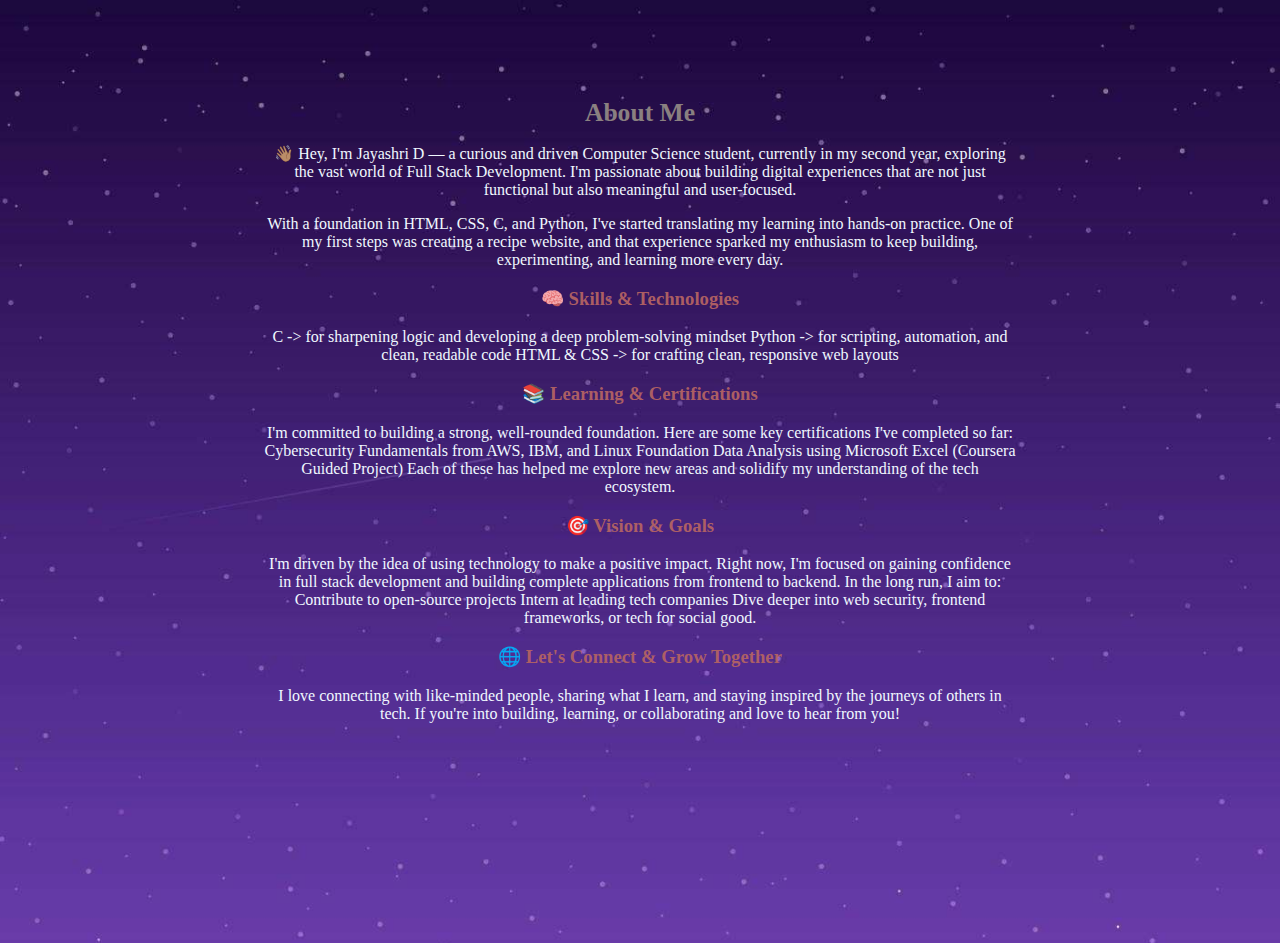
<file: about.html>
<!DOCTYPE html>
<html lang="en">
<head>
    <meta charset="UTF-8">
    <meta name="viewport" content="width=device-width, initial-scale=1.0">
    <title>About</title>
    <link rel="stylesheet" href="about.css">
</head>
<body>
    <center>
        <div>
        <a href="about.html" class="font1">About Me</a>

<p class="para1">👋🏽 Hey, I'm Jayashri D — a curious and driven Computer Science student, currently in my second year, exploring the vast world of Full Stack Development. I'm passionate about building digital experiences that are not just functional but also meaningful and user-focused.</p>

<p class="para1">With a foundation in HTML, CSS, C, and Python, I've started translating my learning into hands-on practice. One of my first steps was creating a recipe website, and that experience sparked my enthusiasm to keep building, experimenting, and learning more every day.</p>



<h3><p class="font">🧠 Skills & Technologies</p></h3>

<p class="para1">C -> for sharpening logic and developing a deep problem-solving mindset

Python -> for scripting, automation, and clean, readable code

HTML & CSS -> for crafting clean, responsive web layouts
</p>




<h3><p class="font">📚 Learning & Certifications</p></h3>

<p class="para1">I'm committed to building a strong, well-rounded foundation. Here are some key certifications I've completed so far:

Cybersecurity Fundamentals from AWS, IBM, and Linux Foundation

Data Analysis using Microsoft Excel (Coursera Guided Project)


Each of these has helped me explore new areas and solidify my understanding of the tech ecosystem.

</p>


<h3><p class="font">🎯 Vision & Goals</p>
</h3>
<p class="para1">I'm driven by the idea of using technology to make a positive impact. Right now, I'm focused on gaining confidence in full stack development and building complete applications from frontend to backend.

In the long run, I aim to:

Contribute to open-source projects

Intern at leading tech companies

Dive deeper into web security, frontend frameworks, or tech for social good.

</p>


<h3><p class="font">🌐 Let's Connect & Grow Together</p></h3>

<p class="para1">I love connecting with like-minded people, sharing what I learn, and staying inspired by the journeys of others in tech. If you're into building, learning, or collaborating and love to hear from you!

</div>
    </center>
</body>
</html>
<body>
</file>
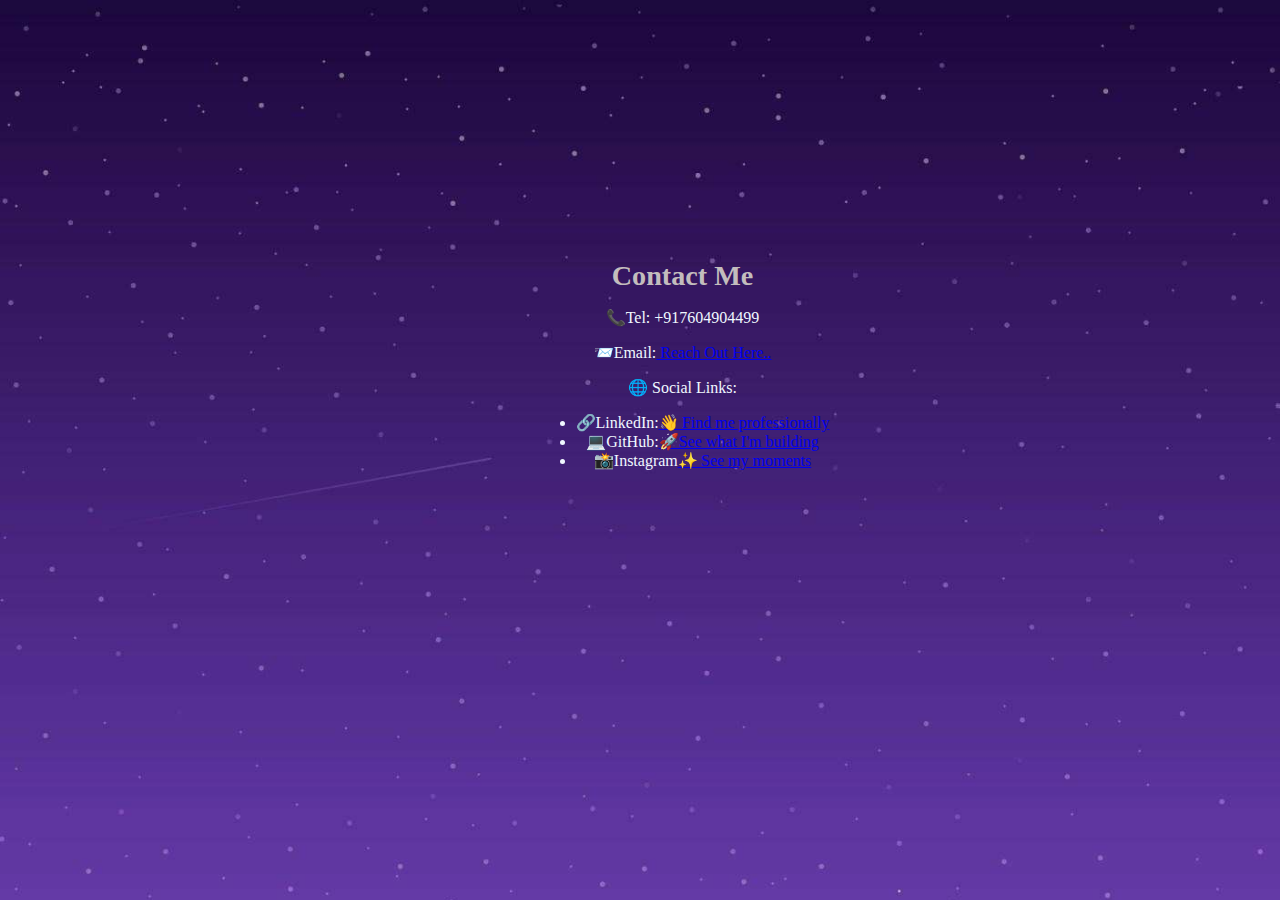
<file: contact.html>
<!DOCTYPE html>
<html lang="en">
<head>
    <meta charset="UTF-8">
    <meta name="viewport" content="width=device-width, initial-scale=1.0">
    <title>Contact</title>
    <link rel="stylesheet" href="contact.css">
</head>
<body>
    <center>
    <a href="contact.html" class="font2">Contact Me</a>
<p>📞Tel: +917604904499</p>
📨Email:<a href=" its.djayashri@gmail.com" alt="gmail"> Reach Out Here..</a>
<p>🌐 Social Links:</p>
<ul class="list">
 <li>🔗LinkedIn:<a href="https:/linkedin.com/in/jayashri-d-04921132a" alt="linkedin">👋 Find me professionally</a></li>
 <li>💻GitHub:<a href="https://github.com/JAYA-SHRI" alt="github">🚀See what I'm building</a></li>
<li>📸Instagram<a href="https:instagram.com/_.jayashri._30" alt="instagram">✨ See my moments</a></li>
</ul>
</center>
</body>
</html>
</file>
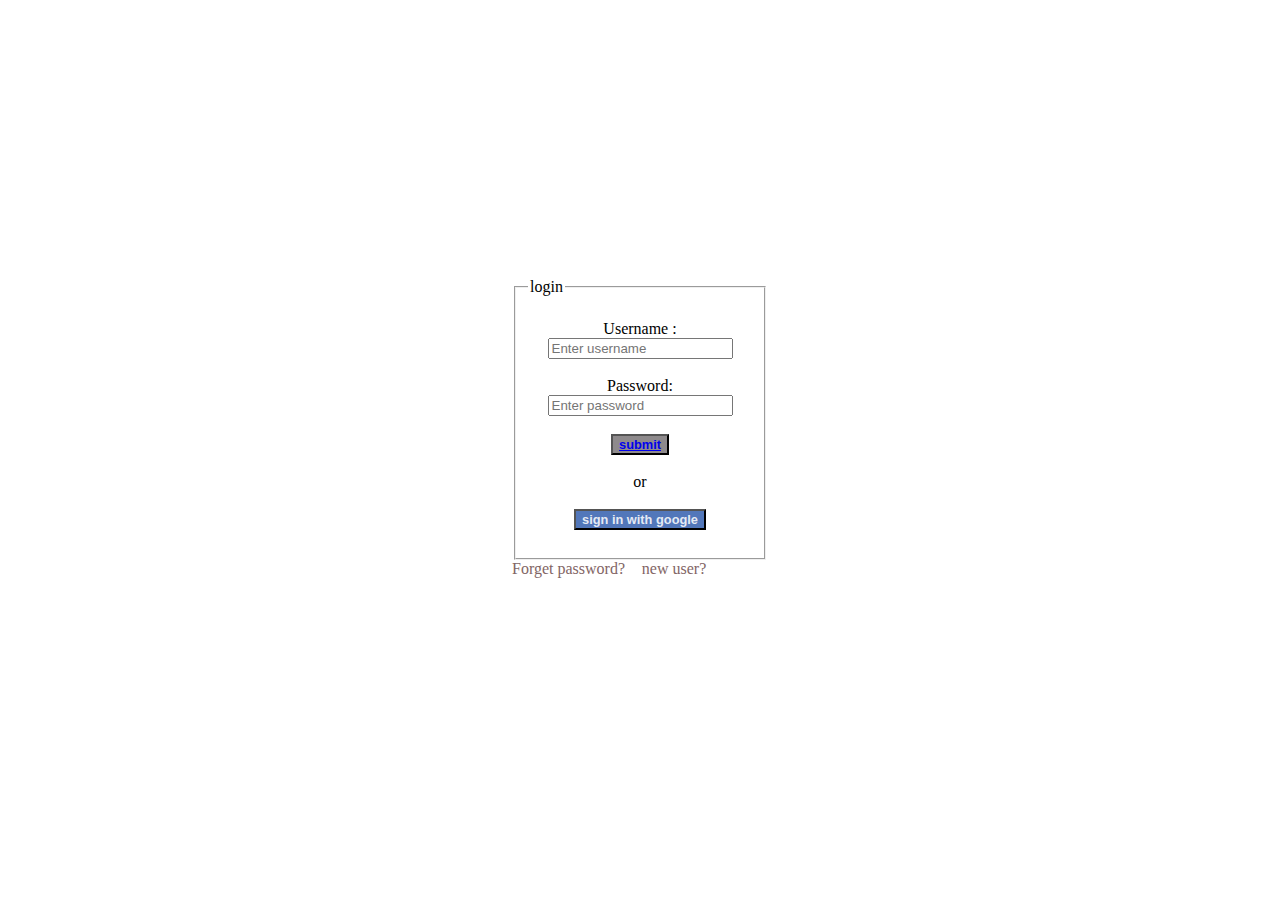
<file: login.html>
<!DOCTYPE html>
<html lang="en"><head>
    
    <title>login</title>
    <link rel="stylesheet" href="login.css">
</head>
<body>
   <center>
    <div class="box">
   
        <fieldset>
            <legend>login</legend>
            <br>
            <form>
           
            <label for="name">Username :</label>
            <input type="text" name="Username" id="name" placeholder="Enter username " required="">
                <br>
                <br>
            <label for="name">Password:</label>
            <input type="password" name="password" id="pass" placeholder="Enter password " pattern=".{8,}" required="">
            <br>
            <br>
          <button type="submit"  id="button"><a href="final.html" >submit</a></button> 
           </form>
           
            <br> or<br>
                <br>
                <button class="submit">sign in with google</button>
            
            
            <br><br>
            
        </fieldset>
        
        </div>
    </center>
 
        <a href="reset.html" class="reset">Forget password?</a>

     <a href="register.html"class="sign" >new user? </a>
    
   
    

</body></html>
</file>
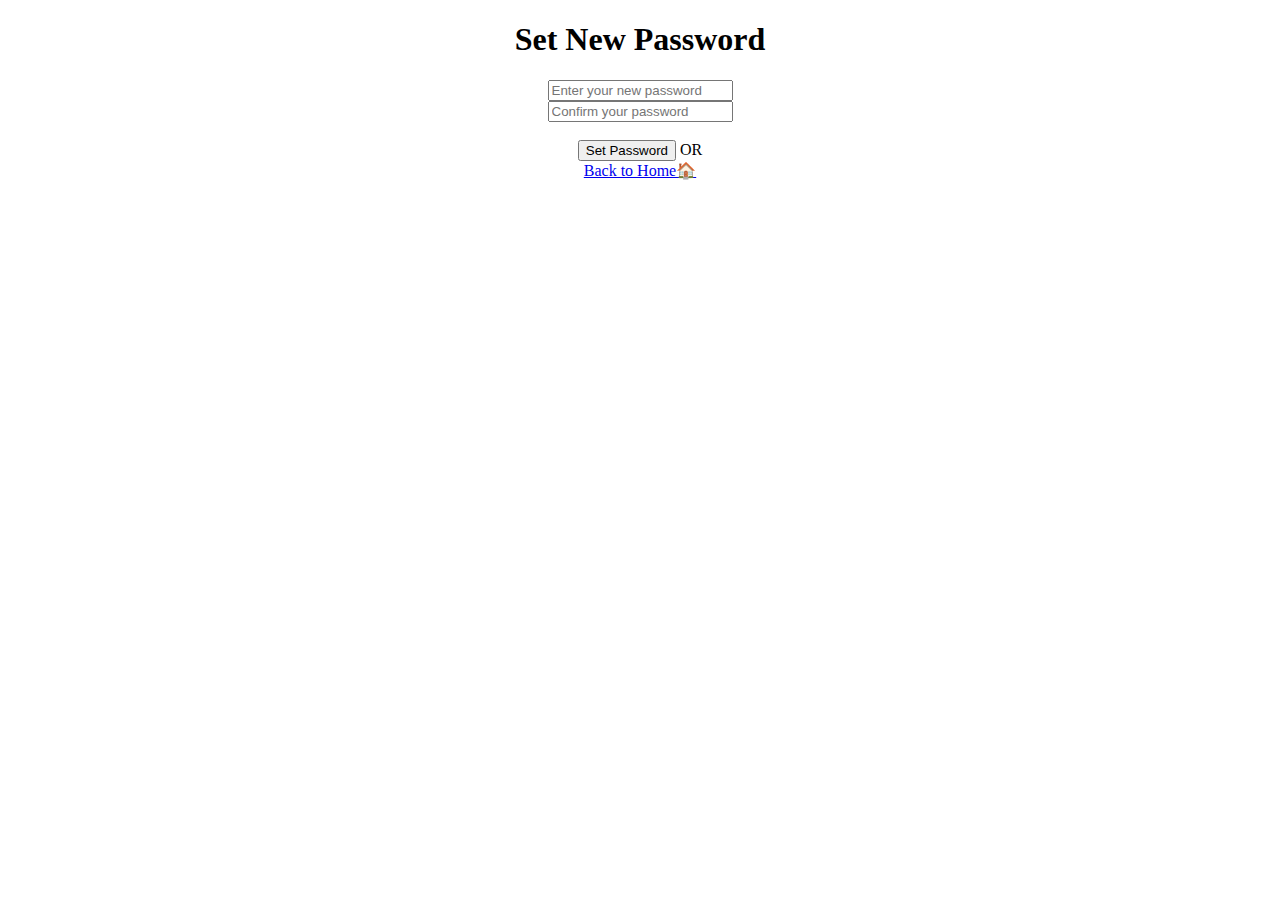
<file: password.html>
<!DOCTYPE html>
<html lang="en">
<head>
    <meta charset="UTF-8">
    <meta name="viewport" content="width=device-width, initial-scale=1.0">
    <title> Password </title>
</head>
<body>
<center>
    <div class="pop">
    
        <h1>Set New Password</h1>
      <div class="first">
        <input type="password" name="newpassword"placeholder="Enter your new password" required>
        <i class="pass1"></i>
    </div>

    <div class="sec">
        <input type="password" name="confirmpassword"placeholder="Confirm your password" required>
        <i class="pass2"></i>
    </div>
    <br/>
    <button type="submit" class="final1">Set Password</button>
    OR
    <br/>
    <label><a href="port.html">Back to Home🏠</a></label>
</form>
</div>
</body>
</html>
</center>
</file>
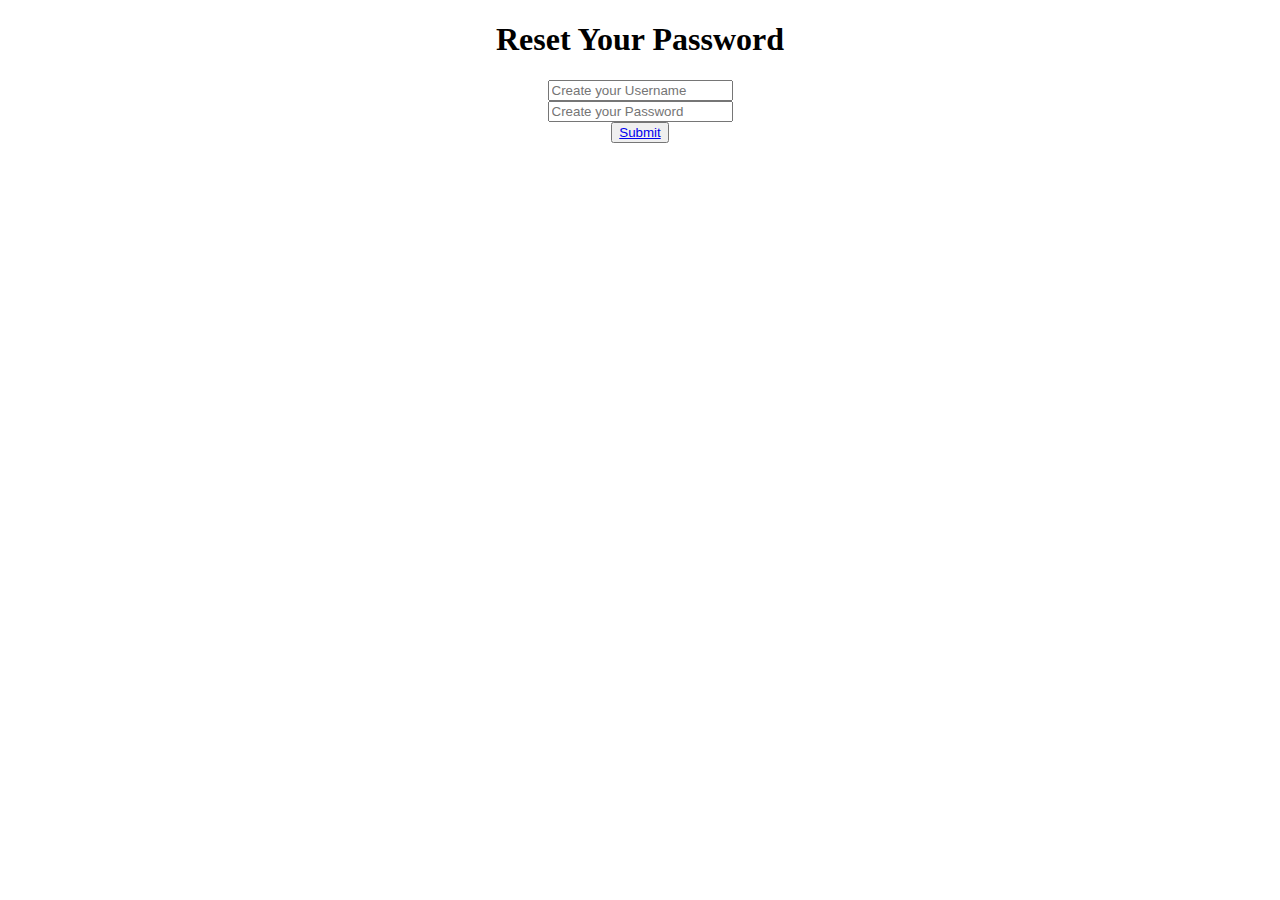
<file: reset.html>
<!DOCTYPE html>
<html lang="en">
<head>
    <meta charset="UTF-8">
    <meta name="viewport" content="width=device-width, initial-scale=1.0">
    <title>Reset</title>
</head>
<body>
    <center>
    <div class="wrap">
    
        <h1>Reset Your Password</h1>
      <div class="input">
        <input type="text" placeholder="Create your Username" required>
        <i class="user"></i>
    </div>

    <div class="input2">
        <input type="password" placeholder="Create your Password" required>
        <i class="lock"></i>
        <form>
    </div>
    <button type="submit" class="done"><a href="final.html" class="final">Submit</a></button>
   
    </form>
</div>
</center>
</body>
</html>
</file>
<file: about.css>
body{
   padding-top: 10vh;
    padding-bottom: 3vh;
  background-image: url(home\ background.jpg);
  background-size: cover;
  background-repeat: no-repeat;
  min-height: 90vh;
  color: aliceblue;
}
.para1{
 padding-left: 20vw;
 padding-right: 20vw;
}
.font{
  color: #b46363f2;
}


.font1{
  text-decoration: none;
  color: rgb(138, 128, 128);
  font-weight: bold;
  padding-top: 0;
  margin-top: 1vh;
  margin-right: 44vw;
  margin-left: 44vw;
  
  font-size: 2vw;
  
}

.font1:hover{
  
  background-color: rgba(86, 18, 120, 0.362);

}
</file>
<file: contact.css>
body{   
    padding-top: 28vh;
    
     margin-left: 37.5vw;
  
  background-image: url(home\ background.jpg);
  background-size: cover;
  background-repeat: no-repeat;
  min-height: 70vh;
  color: aliceblue;
  height: 50vh;
  width: 45vh;
  
 
}
.para1{
 padding-left: 20vw;
 padding-right: 20vw;
}
.font{
  color: #b46363f2;
}


.font2{
  text-decoration: none;
  color: rgb(195, 189, 189);
  font-weight: bold;
  padding-top: 0;
  margin-top: 1vh;
  margin-right: 4vw;
  margin-left: 4vw;
  
  font-size: 2.2vw;
  
}

.font1:hover{
  
  background-color: rgba(86, 18, 120, 0.362);

}

.list{
    text-decoration: none;
    width: fit-content;
    
}
</file>
<file: login.css>
body{
    padding-top: 30vh;
    margin-left: 40vw;
    margin-right: 40vw;
 
}

.reset{
    margin-left: 35vw; text-decoration: none;
        color: rgb(130, 101, 101);
         margin-left: 0;
   
}  

.reset:hover{ background-color: rgba(104, 102, 102, 0.455);
}

.sign{margin-left: 1vw; text-decoration: none;
        color: rgb(130, 101, 101);
         margin-left: 1vw;
    
    }
.sign:hover{ background-color: rgba(104, 102, 102, 0.459);
}
  
.submit{
  text-decoration: none;
  color: rgba(242, 245, 249, 0.933);
  font-weight: bold;  
  font-size: 1vw;
  background-color: rgba(29, 77, 165, 0.766); ;
}


.submit:hover{
  
  background-color: rgba(0, 0, 0, 0.348);

}

#button{
 
  color:  rgb(242, 245, 249);
  font-weight: bold;  
  font-size: 1vw;
  background-color: rgba(110, 105, 108, 0.779);
   text-decoration: none;
}


#button:hover{
  text-decoration: none;
 background-color: rgba(194, 54, 113, 0.54);

}
</file>
